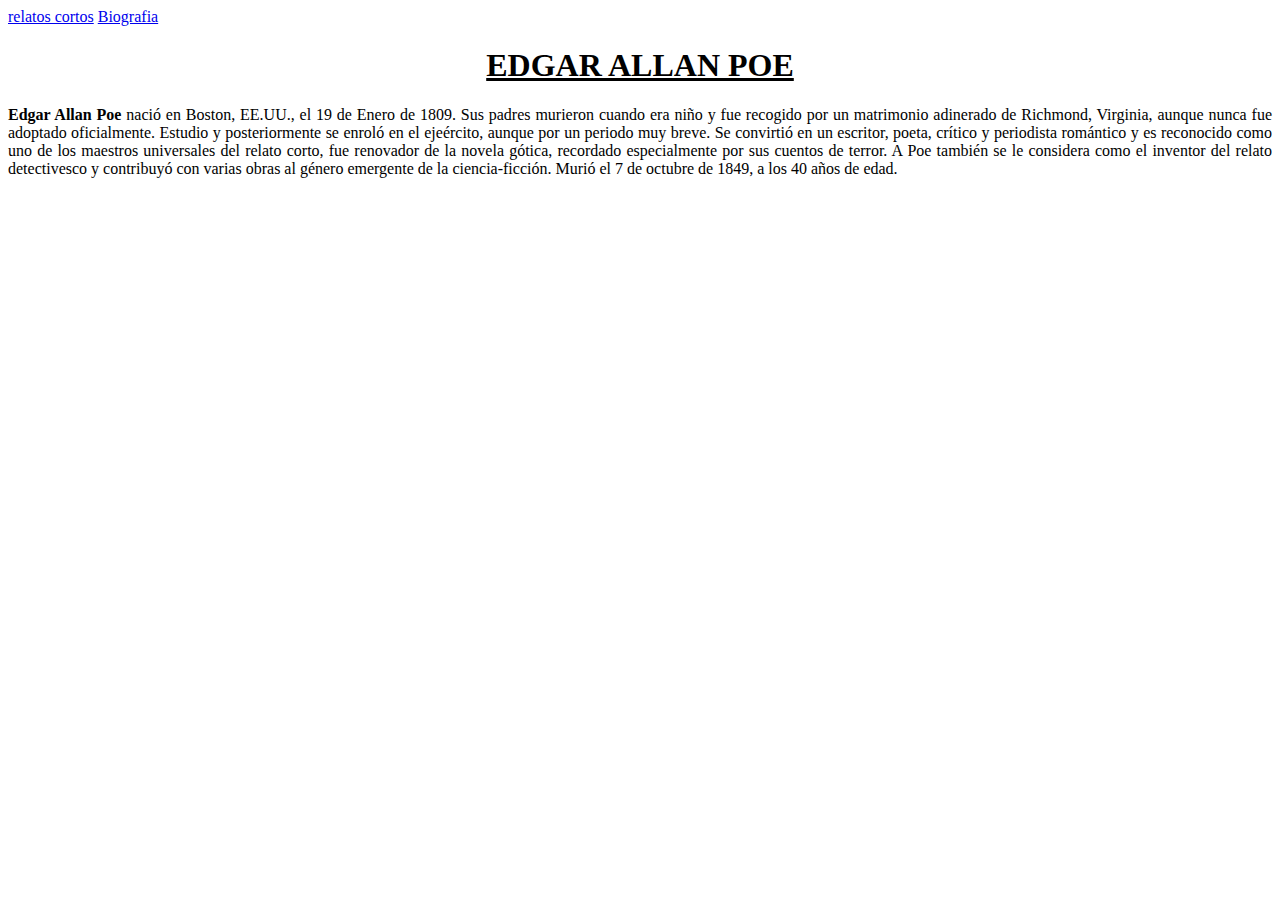
<file: biografia.html>
<!DOCTYPE html>
<html lang="en">

<head>
    <meta charset="UTF-8">
    <meta http-equiv="X-UA-Compatible" content="IE=edge">
    <meta name="viewport" content="width=device-width, initial-scale=1.0">
    <title>Cuentos Completos</title>
</head>

<body>
    <header>
        <a href="relatos cortos.html">relatos cortos</a>
        <a href="biografia.html">Biografia</a>
        <a href=""></a>
    </header>

    <h1 align="center"><u>EDGAR ALLAN POE</u></h1>
    <p align="justify"><b>Edgar Allan Poe</b> nació en Boston, EE.UU., el 19 de Enero de 1809. Sus padres murieron
        cuando era niño y fue recogido por un matrimonio adinerado de Richmond, Virginia, aunque nunca fue adoptado
        oficialmente.
        Estudio y posteriormente se enroló en el ejeército, aunque por un periodo muy breve. Se convirtió en un
        escritor, poeta, crítico y periodista romántico y es reconocido como uno de los maestros universales del relato
        corto, fue renovador de la novela gótica, recordado especialmente por sus cuentos de terror.
        A Poe también se le considera como el inventor del relato detectivesco y contribuyó con varias obras al género
        emergente de la ciencia-ficción. Murió el 7 de octubre de 1849, a los 40 años de edad.</p>

</body>

</html>
</file>
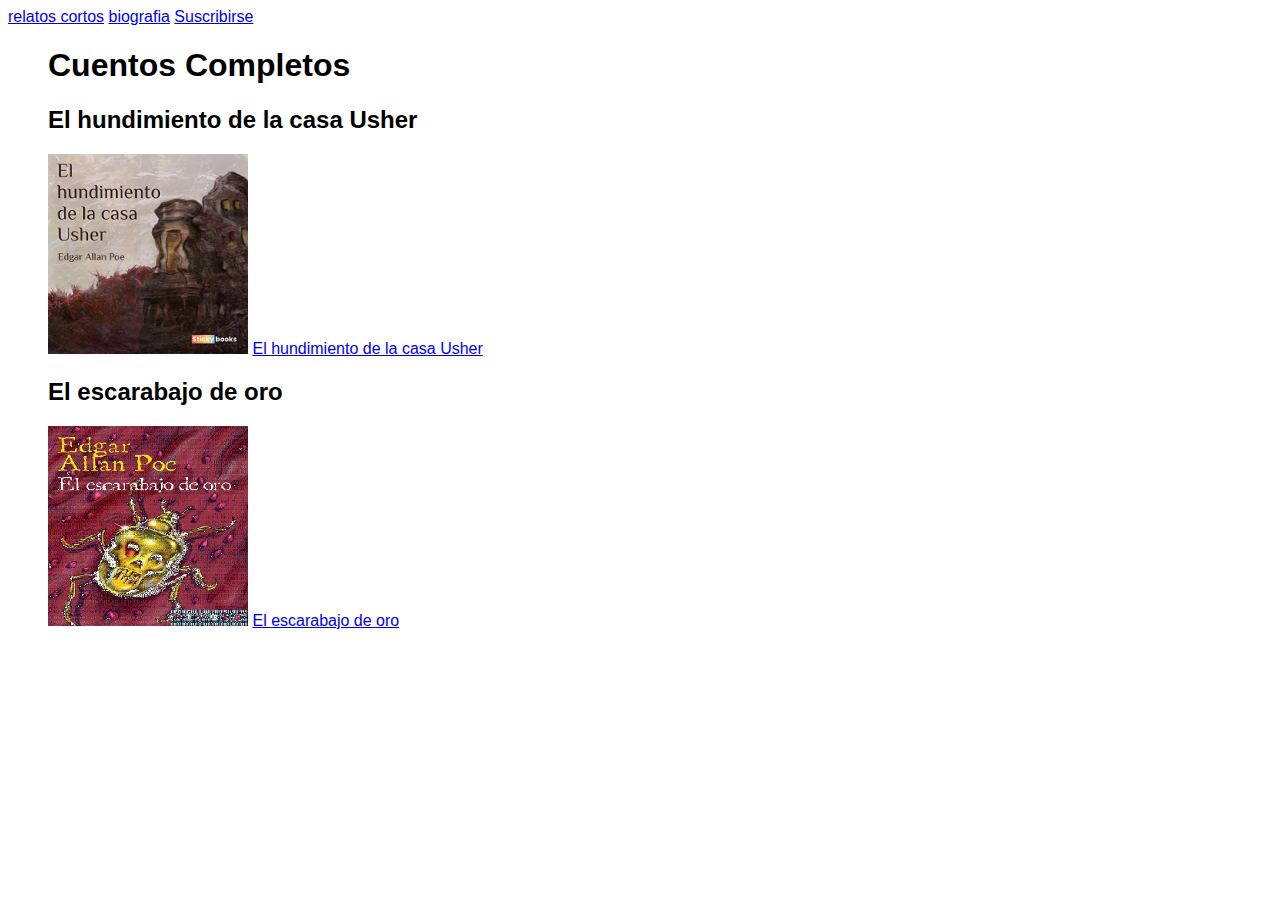
<file: E. A. Poe.html>
<!DOCTYPE html>
<html lang="en">

<head>
    <meta charset="UTF-8">
    <meta http-equiv="X-UA-Compatible" content="IE=edge">
    <meta name="viewport" content="width=device-width, initial-scale=1.0">
    <title>Edgar Allan Poe</title>
    <link rel="stylesheet" href="my styles.css">
</head>

<body>
    <header>
        <a href="relatos cortos.html">relatos cortos</a>
        <a href="biografia.html">biografia</a>
        <a href="suscribite.html">Suscribirse</a>
    </header>
    <menu id=cuentos>
        <h1>Cuentos Completos</h1>

        <h2>El hundimiento de la casa Usher</h2>

        <img src="imagenes/el hundimiento de la casa Usher.jpg" alt="El Hundimiento de la Casa Usher">
        <a href="hundimiento.html">El hundimiento de la casa Usher</a>

        <h2>El escarabajo de oro</h2>

        <img src="imagenes/el escarabajo de oro.gif" alt="El escarabajo de oro">
        <a href="escarabajo.html">El escarabajo de oro</a>
    </menu>
</body>

</html>
</file>
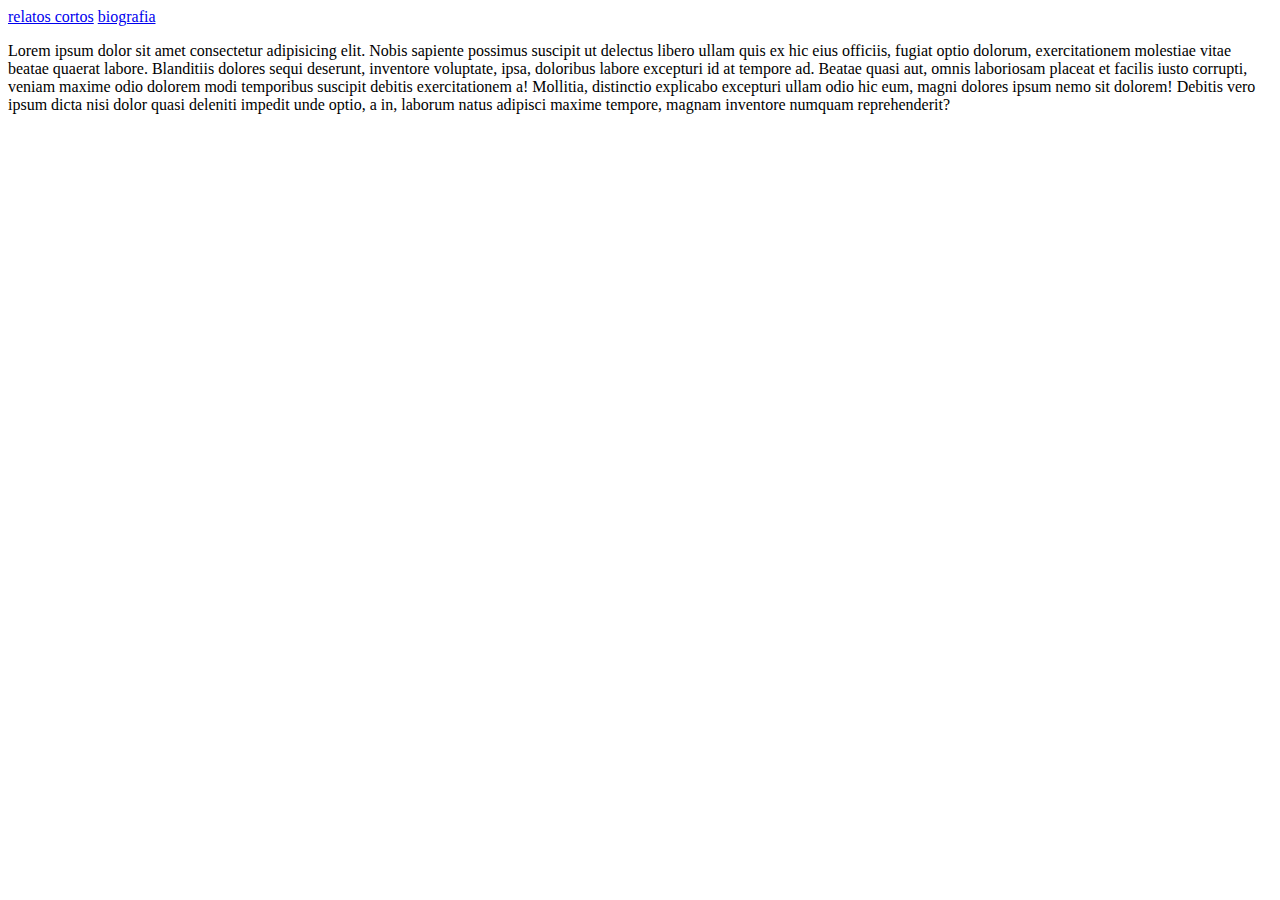
<file: escarabajo.html>
<!DOCTYPE html>
<html lang="en">
<head>
    <meta charset="UTF-8">
    <meta http-equiv="X-UA-Compatible" content="IE=edge">
    <meta name="viewport" content="width=device-width, initial-scale=1.0">
    <title>Document</title>
</head>
<body>

        <header>
            <a href="relatos cortos.html">relatos cortos</a>
            <a href="biografia.html">biografia</a>
            <a href=""></a>
        </header>
</body>

<p>Lorem ipsum dolor sit amet consectetur adipisicing elit. Nobis sapiente possimus suscipit ut delectus libero ullam quis ex hic eius officiis, fugiat optio dolorum, exercitationem molestiae vitae beatae quaerat labore. Blanditiis dolores sequi deserunt, inventore voluptate, ipsa, doloribus labore excepturi id at tempore ad. Beatae quasi aut, omnis laboriosam placeat et facilis iusto corrupti, veniam maxime odio dolorem modi temporibus suscipit debitis exercitationem a! Mollitia, distinctio explicabo excepturi ullam odio hic eum, magni dolores ipsum nemo sit dolorem! Debitis vero ipsum dicta nisi dolor quasi deleniti impedit unde optio, a in, laborum natus adipisci maxime tempore, magnam inventore numquam reprehenderit?</p>
</html>
</file>
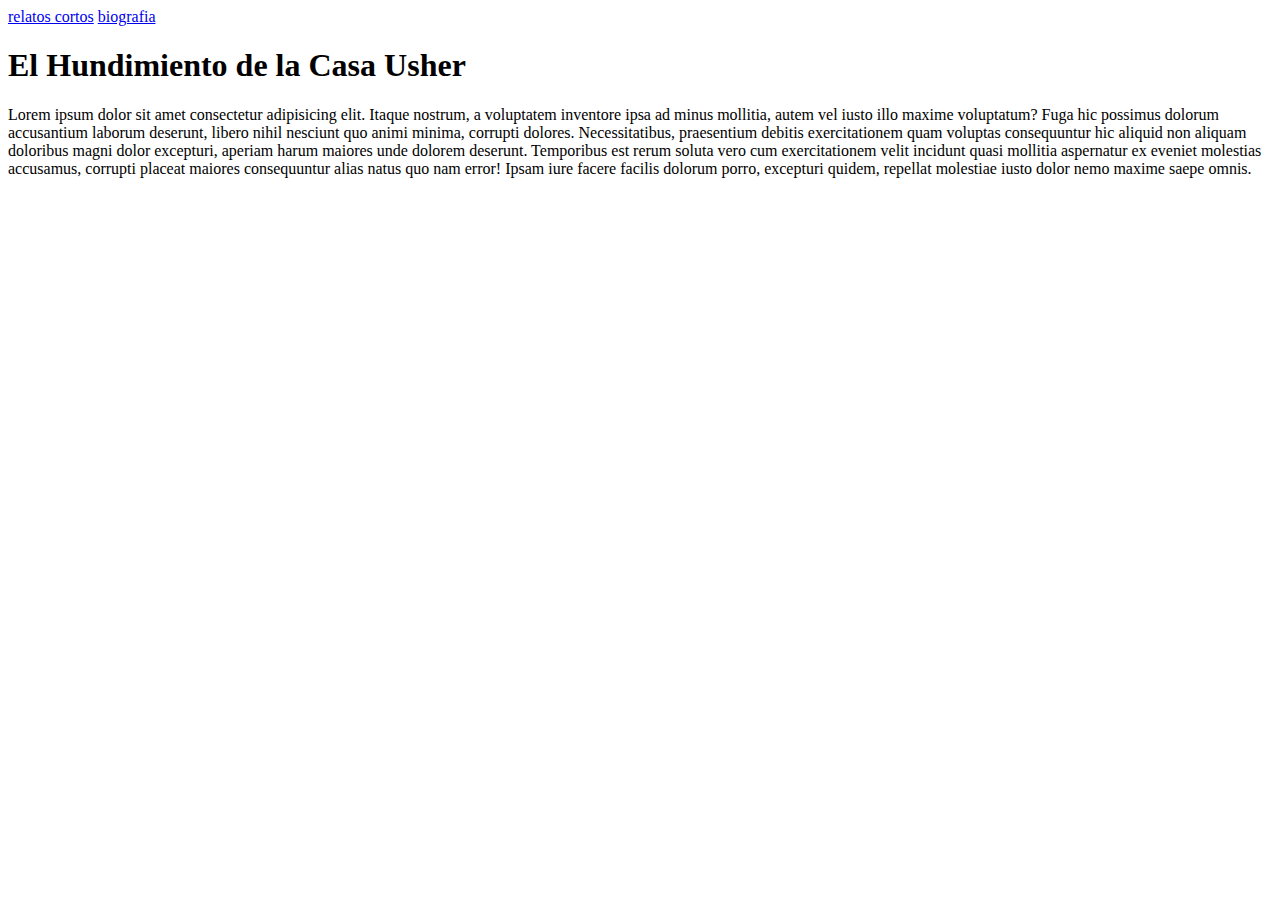
<file: hundimiento.html>
<!DOCTYPE html>
<html lang="en">
<head>
    <meta charset="UTF-8">
    <meta http-equiv="X-UA-Compatible" content="IE=edge">
    <meta name="viewport" content="width=device-width, initial-scale=1.0">
    <title>El Hundimiento de la Casa USher</title>
</head>
<body>
    <header>
        <a href="relatos cortos.html">relatos cortos</a>
        <a href="biografia.html">biografia</a>
        <a href=""></a>
    </header>

    <h1>El Hundimiento de la Casa Usher</h1>
    <p>Lorem ipsum dolor sit amet consectetur adipisicing elit. Itaque nostrum, a voluptatem inventore ipsa ad minus mollitia, autem vel iusto illo maxime voluptatum? Fuga hic possimus dolorum accusantium laborum deserunt, libero nihil nesciunt quo animi minima, corrupti dolores. Necessitatibus, praesentium debitis exercitationem quam voluptas consequuntur hic aliquid non aliquam doloribus magni dolor excepturi, aperiam harum maiores unde dolorem deserunt. Temporibus est rerum soluta vero cum exercitationem velit incidunt quasi mollitia aspernatur ex eveniet molestias accusamus, corrupti placeat maiores consequuntur alias natus quo nam error! Ipsam iure facere facilis dolorum porro, excepturi quidem, repellat molestiae iusto dolor nemo maxime saepe omnis.</p>
</body>
</html>
</file>
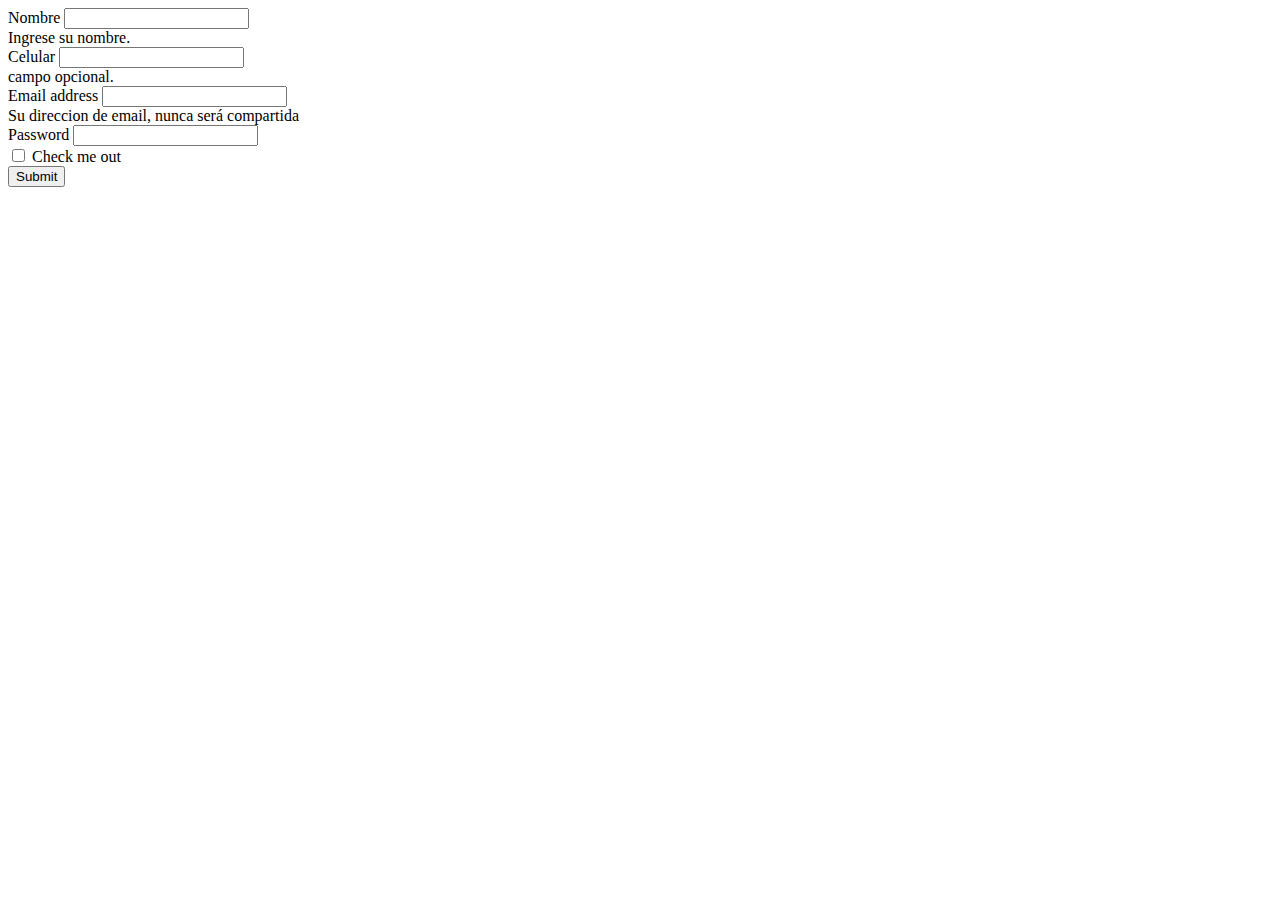
<file: registro.html>
<!DOCTYPE html>
<html lang="en">

<head>
    <meta charset="UTF-8">
    <meta http-equiv="X-UA-Compatible" content="IE=edge">
    <meta name="viewport" content="width=device-width, initial-scale=1.0">
    <title>registro</title>
    <link href="https://cdn.jsdelivr.net/npm/bootstrap@5.1.1/dist/css/bootstrap.min.css" rel="stylesheet"
        integrity="sha384-F3w7mX95PdgyTmZZMECAngseQB83DfGTowi0iMjiWaeVhAn4FJkqJByhZMI3AhiU" crossorigin="anonymous">
</head>

<body>
    <div class="container">
        <form>
            <div class="mb-3, align-items-end">
                <label for="exampleInputEmail1" class="form-label">Nombre</label>
                <input type="email" class="form-control" id="exampleInputEmail1" aria-describedby="emailHelp">
                <div id="emailHelp" class="form-text">Ingrese su nombre.</div>
            </div>
            <div class="mb-3">
                <label for="exampleInputEmail1" class="form-label">Celular</label>
                <input type="email" class="form-control" id="exampleInputEmail1" aria-describedby="emailHelp">
                <div id="emailHelp" class="form-text">campo opcional.</div>
            </div>
            <div class="mb-3">
                <label for="exampleInputEmail1" class="form-label">Email address</label>
                <input type="email" class="form-control" id="exampleInputEmail1" aria-describedby="emailHelp">
                <div id="emailHelp" class="form-text">Su direccion de email, nunca será compartida</div>
            </div>
            <div class="mb-3">
                <label for="exampleInputPassword1" class="form-label">Password</label>
                <input type="password" class="form-control" id="exampleInputPassword1">
            </div>
            <div class="mb-3 form-check">
                <input type="checkbox" class="form-check-input" id="exampleCheck1">
                <label class="form-check-label" for="exampleCheck1">Check me out</label>
            </div>
            <button type="submit" class="btn btn-primary">Submit</button>
        </form>
    
    </div>
</body>

</html>
</file>
<file: my styles.css>
/* @import url ('https://fonts.googleapis.com/css2? family = Mukta: wght @ 200 & display = swap'); */


*,
html {
  max-width: 100vw;
  top: 0px;
  left: 0px;
  font-family: "Lucida Sans", "Lucida Sans Regular", "Lucida Grande",
    "Lucida Sans Unicode", Geneva, Verdana, sans-serif;
}

/* body {
  background-color: darkorchid;
  background: linear-gradient(90deg, rgb(204, 0, 200) 0%, darkorchid 100%);
} */


/* #header {
    display: grid;
    grid-template-columns: repeat(3, 2fr);
    align-items: stretch;
    flex-wrap: nowrap;
    justify-content: space-between;
    margin: 0px;
    padding: 0px; 
    
} */

#autores {
    max-width: 100vw;
    border: dotted red;
    height: 300px;
    text-align: center;
    background-image: url(imagenes/poe.jpg);
    background-repeat: no-repeat;
    background-size: inherit;
    animation: autores 36s 1s infinite;
}



/* #generos {
    display: inline-flex;
    grid-column: 3/4;
    width: calc(70% / 3);
    height: 300px;
    background-image: url(imagenes/terror.jpg);
    background-size: cover;
    background-repeat: no-repeat;
    align-items: flex-end;
    animation: generos 36s 1s infinite
 } */


#descripcion1,
#descripcion2 {
    display: inline-flex;
    border-style: solid;
    border-color: black;
    background: transparent;
    text-align: left;
    color: red
  
}

@keyframes autores {
    25%{
        background-image: url(imagenes/rowling.jpg);
    }
    50%{
        background-image: url(imagenes/tolkien.jpg);
    }
    75%{
        background-image: url(imagenes/llosas.jpg);
    }
}

@keyframes generos {
    25%{
        background-image: url(imagenes/fantasia.jpg);
    }
    50%{
        background-image: url(imagenes/cienciaficcion1.jpg);
    }
    75%{
        background-image: url(imagenes/detectives.jpg);
    }
}
ul {
    list-style-type: none;
    display: flex;
    justify-content: space-between;
    margin: 0px;
    padding: 0px; 
  }
  
  li {
    background-color: yellow;
    padding: 0.5em 1em;
    width: calc(70% / 3);
    display: inline-flex;
    justify-content: center;
  }

  img {
      height: 200px;
      width: 200px;
  }

  #navegacion {
      display: grid;
      grid-template-columns: repeat(6, 1fr);
      grid-template-rows: repeat(12, 2fr);
      /* max-height: fit-content; */
      gap: 50px 50px 50px 50px;
  }

  #cuerpo {
      display: grid;
      grid-column: 1/5;
      grid-row: 1/12;
  }

  #generos1 {
      display: grid;
      grid-template-columns: repeat(4, 5fr);
      grid-template-rows: repeat(5, 5fr);
      grid-column: 1/5;
      grid-row: 1/6;
      margin-top: 10px;
      margin-right: 10px;
  }

  #autores1 {
      grid-column: 1/5;
      grid-row: 5/8;
  }

  #noticias {
      display: grid;
      grid-column: 5/7;
      grid-row: 1/4;
      height: fit-content;
  }

  #titulo1 {
      display: flex;
      grid-column: 5/7;
      grid-row: 1/2;
      justify-content: center;
  }

  #noticia1,
  #noticia2,
  #noticia3,
  #noticia4 {
    border: solid black;
    margin: 5px;
  }

  #noticia1 {
      grid-column: 5/6;
      grid-row: 2/3;
  }

  #noticia2 {
      grid-column: 6/7;
      grid-row: 2/3;
  }

  #noticia3 {
      grid-column: 5/6;
      grid-row: 3/4;
  }
  
  #noticia4 {
      grid-column: 6/7;
      grid-row: 3/4;
  }

  #nuevos_ingresos {
      display: grid;
      height: fit-content;
      grid-column: 5/7;
      grid-row: 4/7;
  }

  #ingreso1,
  #ingreso2,
  #ingreso3,
  #ingreso4 {
      display: flex;
      flex-wrap: wrap;
      border: solid black;
      margin: 5px;
  }

  #titulo2 {
    display: flex;
    grid-column: 5/7;
    grid-row: 3/4;
    justify-content: center;
  }

  #ingreso1 {
      grid-column: 5/6;
      grid-row: 4/5;
  }

  #ingreso2 {
      display: flex;
      grid-column: 6/7;
      grid-row: 4/5;
  }

  #ingreso3 {
      grid-column: 5/6;
      grid-row: 5/6;
  }

  #ingreso4 {
      grid-column: 6/7;
      grid-row: 5/6;
  }

  #favoritos_comunidad {
    display: grid;
    grid-column: 5/7;
    grid-row: 7/12;
    height: fit-content;
  }

  #titulo3 {
    grid-column: 1/3;
    grid-row: 7/8;
  }

  #fav1 {
      grid-row: 8/9;
  }

  #fav2{
    grid-row: 8/9;
}

  #fav3{
    grid-row: 9/10;
}

  #fav4{
    grid-row: 9/10;
}

  #fav5{
    grid-row: 10/11;
}

  #fav6{
    grid-row: 10/11;
}

  #fav7{
    grid-row: 11/12;
}

  #fav8{
    grid-row: 11/12;
}
</file>
